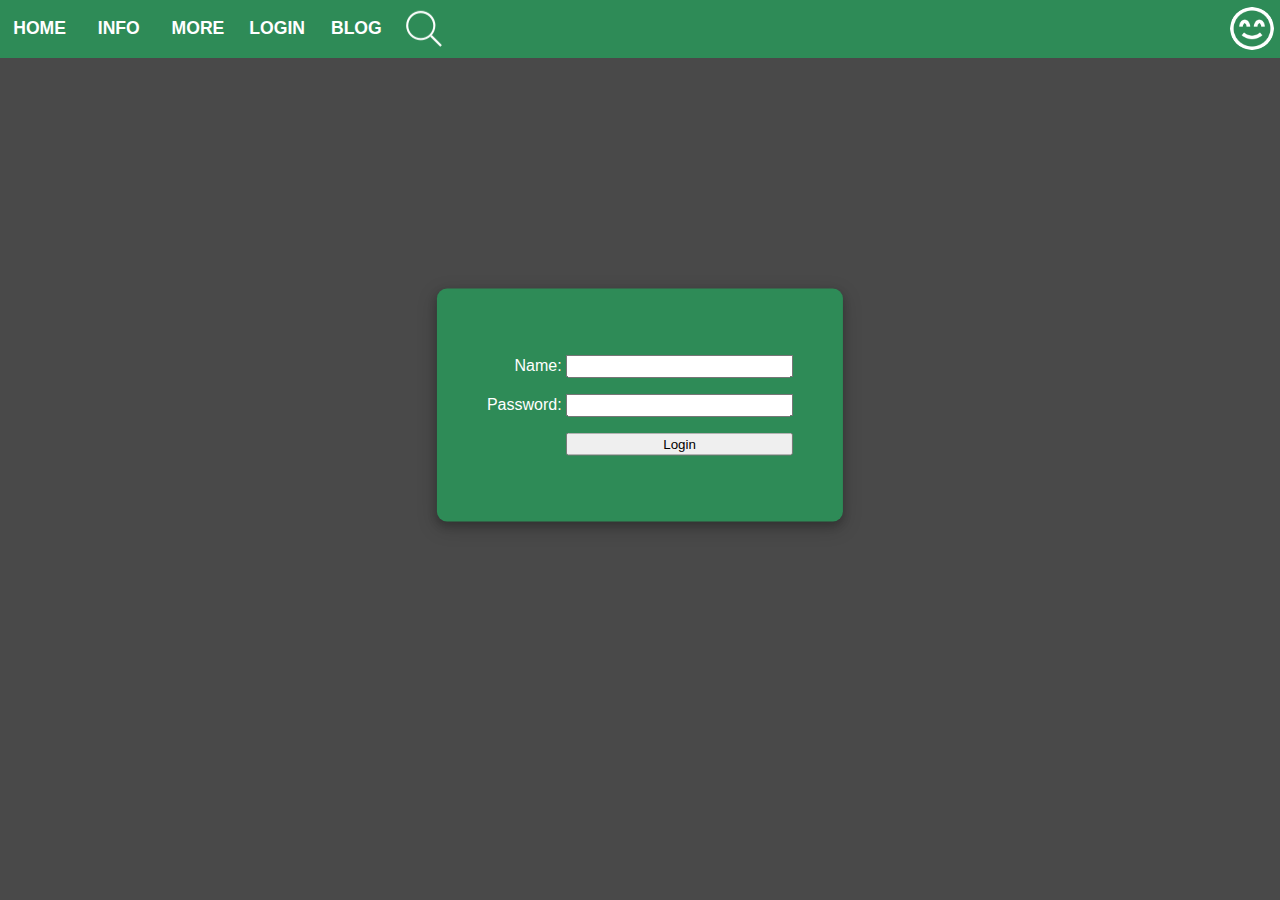
<file: contact.html>
<html lang="en">
<head>
    <meta charset="UTF-8">
    <meta http-equiv="X-UA-Compatible" content="IE=edge">
    <meta name="viewport" content="width=device-width, initial-scale=1.0">
    <meta name="theme-color"content="#2e8b57">
    <link rel="stylesheet" href="stylesheets/style.css">
    <link href="https://fonts.googleapis.com/css2?family=Outfit&display=swap" rel="stylesheet">
    <title>Contact</title>
</head>
<nav id="navbar" class="bgmaincolor">
    <div class="nav-desktop">
        <a href="index.html" class="nav-a nav-text"><div class="mob-nav-text">home</div></a>
        <a href="index.html" class="nav-a nav-text"><div class="mob-nav-text">info</div></a>
        <a href="goodday.html" class="nav-a nav-text"><div class="mob-nav-text">more</div></a>
        <a href="contact.html" class="nav-a nav-text"><div class="mob-nav-text">login</div></a>
        <a href="goodday.html" class="nav-a nav-text"><div class="mob-nav-text">blog</div></a>
        <label for="search-toggle" class="search-toggle-label"></label>
    </div>
    <input type="checkbox" class="nav_li_toggle" id="nav_li_toggle">
    <div class="nav_li bgmaincolor1">
        <a href="index.html" class="nav-a nav-text"><div class="mob-nav-text">home</div></a>
        <a href="index.html" class="nav-a nav-text"><div class="mob-nav-text">info</div></a>
        <a href="goodday.html" class="nav-a nav-text"><div class="mob-nav-text">more</div></a>
        <a href="contact.html" class="nav-a nav-text"><div class="mob-nav-text">login</div></a>
        <a href="goodday.html" class="nav-a nav-text"><div class="mob-nav-text">blog</div></a>
        <p class="search-bar nav-text"><input type="text" class="nav-input"> <button type="submit" class="submit-button nav-text">search</button></p>
        <label for="nav_li_toggle" class="close-nav-label"></label>
    </div><label for="nav_li_toggle" class="li_toggle_label"></label>
    <input type="checkbox" class="search-toggle" id="search-toggle">
    <div class="toggled-search"><input type="text" class="desktop-input"></div>
    <div class="nav_img"><a href="index.html"><img src="photos/smile-beam.png" alt="logo"></a></div>
  </nav>
<body>
    <div class="formbox">
        <form action="index.html" method="get">
            <p>Name: <input type="text" name="username" id="username" required></p>
            <p>Password: <input type="password" name="password" id="password" required></p>
            <button>Login</button>
        </form>
    </div>
</body>
</file>
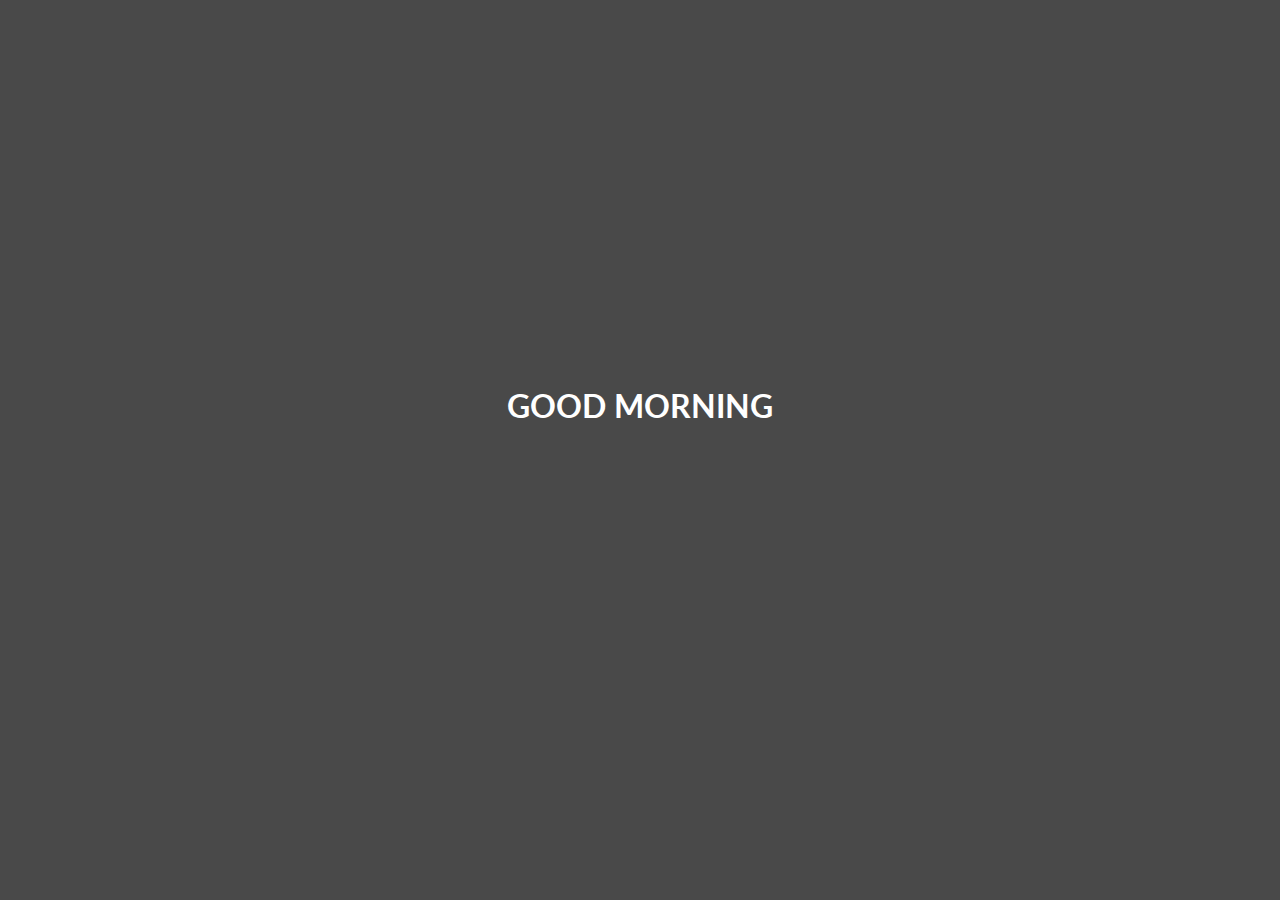
<file: goodday.html>
<!DOCTYPE html>
<html lang="en">
<head>
    <meta charset="UTF-8">
    <meta http-equiv="X-UA-Compatible" content="IE=edge">
    <meta name="viewport" content="width=device-width, initial-scale=1.0">
    <link rel="stylesheet" href="stylesheets/style.css">
    <link rel="preconnect" href="https://fonts.googleapis.com"> 
    <link rel="preconnect" href="https://fonts.gstatic.com" crossorigin> 
    <link href="https://fonts.googleapis.com/css2?family=Lato&display=swap" rel="stylesheet">
    <script type="text/javascript" src="scripts/script.js" defer></script>
    <title>Document</title>
</head>
<body class="gooddaypage">
    <a href="links.html"><h1 class="message" id="message2">Hello!</h1></a>
</body>
<script src="scripts/script.js"></script>
</html>
</file>
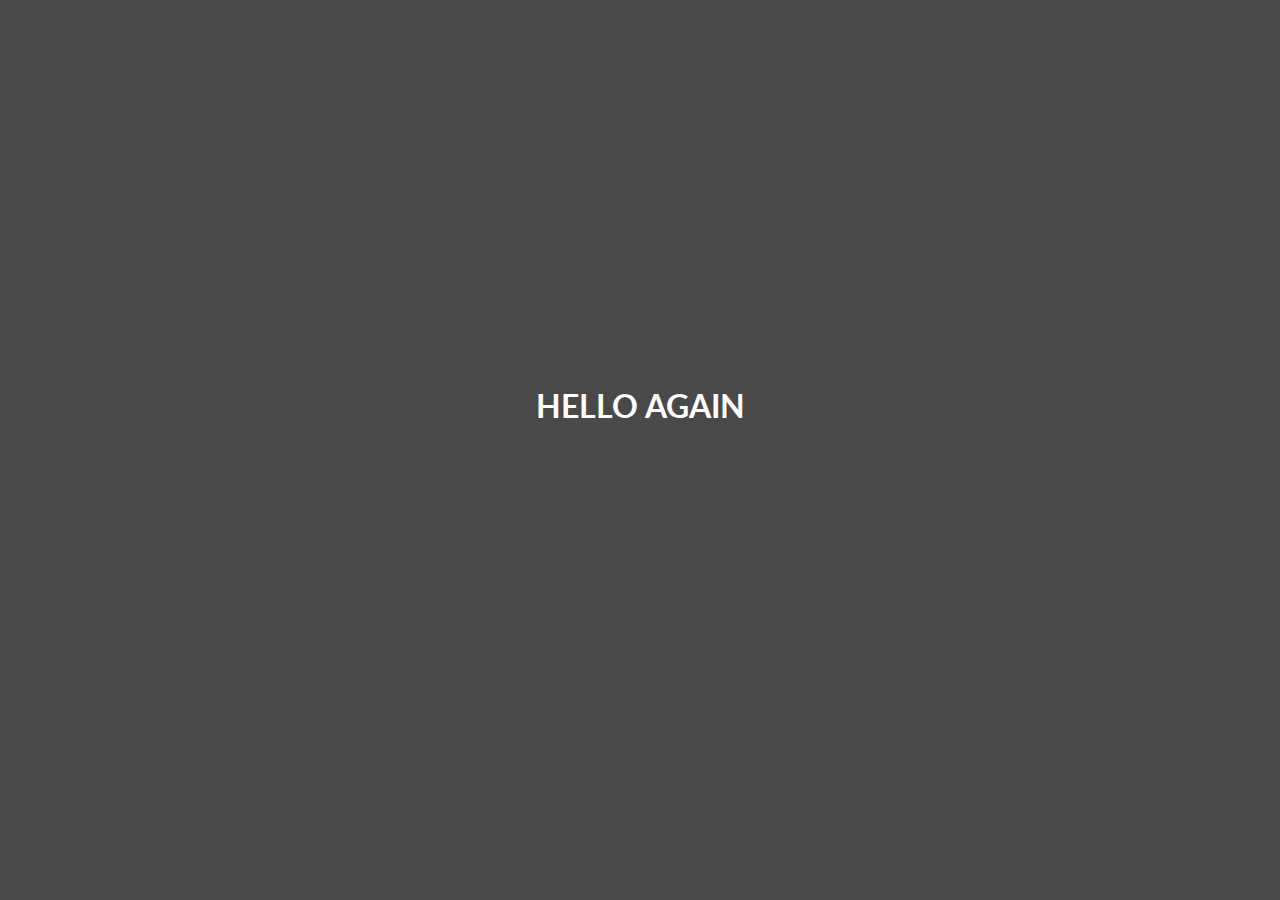
<file: links.html>
<!DOCTYPE html>
<html lang="en">
<head>
    <meta charset="UTF-8">
    <meta http-equiv="X-UA-Compatible" content="IE=edge">
    <meta name="viewport" content="width=device-width, initial-scale=1.0">
    <link rel="stylesheet" href="stylesheets/style.css">
    <link rel="preconnect" href="https://fonts.googleapis.com"> 
    <link rel="preconnect" href="https://fonts.gstatic.com" crossorigin> 
    <link href="https://fonts.googleapis.com/css2?family=Lato&display=swap" rel="stylesheet">
    <title>Document</title>
</head>
<body class="gooddaypage">
    <a href="index.html"><h1 class="message1">hello again</h1></a>
</body>
</html>
</file>
<file: stylesheets/style.css>
body {
    margin: 0;
    font-family: 'Segoe UI', 'Roboto', 'Oxygen', 'Ubuntu', 'Cantarell', 'Fira Sans', 'Droid Sans', 'Helvetica Neue', sans-serif;
    -webkit-font-smoothing: antialiased;
    -moz-osx-font-smoothing: grayscale;
    background-color: rgb(73, 73, 73);
    text-align: center;
    color: white;
    
  }
  
  /*main styles*/
  
  .boxshadow {
    box-shadow: 0 4px 8px 0 rgba(0, 0, 0, 0.2), 0 6px 20px 0 rgba(0, 0, 0, 0.19);
  }
  
  .bgmaincolor {
    background-color: #2e8b57;
  }
  
  .bgmaincolor1 {
    background-color: #28774a;
  }
  
  .whiteborder {
    border: 1px solid white;
  }
  
  .whiteborderbottom {
    border-bottom: 1px solid white;
  }
  
  .mbottom {
    margin: 0 auto 2.5em;
  }
  
  .nav-text {
    font-size: 1.1em;
    font-weight: bold;
    color: white;
    text-transform: uppercase;
  }

  #preload {
      display: none;
  }
  
  /*NAVIGATION 0.1*/
  
  .nav_img {
    transition: 0.3s;
    z-index: 1;
    justify-self: end;
    grid-row: 1;
    grid-column: 3;
  }
  
  .nav_img img:hover{
    background-color: #28774a;
    cursor: pointer;
  }
  
  .nav_img img {
    width: 2.7em;
    margin: 0em 0.4em;
    transition: 0.3s;
    aspect-ratio: 1, 1;
    border-radius: 50%;
  }
  
  nav {
    height: 3.6em;width: 100%;
    display: grid;
    grid-template-columns: repeat(3, 1fr);
    justify-content: space-between;
    align-items: center;
    position: fixed;
    top: 0; left: 0; right: 0;
    z-index: 100;
  }
  
  .search-bar {
    z-index: 1000000;
    opacity: 0;
    text-align: left;
    font-size: 1em;
  }
  
  .submit-button {
    background-color: #28774a;
    border: none;
    margin: -0.5em 0 1.5em 0.2em;
    transition: 0.3s;
    font-size: 1em;
  }
  
  .submit-button:hover {
    cursor: pointer;
    text-decoration: underline;
    opacity: 0.7;
  }
  
  .nav-input {
    color: black;
    font-size: 1.1em;
    height: 1.2em;
  }
  
  .nav_li{
    display: grid;
    text-align: left;
    position: absolute;
    width: 100%; height: max-content;
    top: 100%;left: 0;
    transform: scale(1, 0);transform-origin: top;transition: transform 0.3s;
    padding: 1.5em 1em 0;
    box-shadow: 0px 5px 5px rgba(0, 0, 0, 0.2);
  }
  
  .nav-a {
    text-decoration: none;
    transition: 0.3s;
  }
  
  .nav-a:hover {
    color: #ffffff9f;
    text-decoration: underline;
  }
  
  .nav_li_toggle {
    display: none;
  }
  
  .li_toggle_label {
    background-image: url('../photos/Untitled 17.svg');
    background-repeat: no-repeat;
    background-position: center;
    width: 3.5em;
    height: 100%;
    display: flex;
    align-items: center;
    transform: 0.3s;
  }
  
  .li_toggle_label:hover {
    background-color: #28774a;
    cursor: pointer;
  }
  
  
  .nav_li_toggle:checked ~ .nav_li {
    transform: scale(1,1);
  }
  
  .nav_li_toggle:checked ~ .nav_li .close-nav-label {
    display: block;
  }
  
  .nav_li_toggle:checked ~ .li_toggle_label {
    background-image: url('../photos/Untitled18.svg');
    background-color: #28774a;
    transform: rotate(0.5turn);
    transition: 0.2s;
  }
  
  .nav_li_toggle:checked ~ .nav-li .search-bar {
    opacity: 1;
  }
  
  .close-nav-label {
    position: absolute;
    transform-origin: none;
    top: 100%;
    width: 100%;
    height: 200%;
    /*background-color: rgb(66, 66, 66);
    opacity: 50%;*/
    display: none;
  }
  
  .input-field {
    font-size: 1em;
    margin-bottom: 1em;
  }
  
  .toggled-search {
    grid-row: 1;
    grid-column: 1;
    width: 150%;
    justify-self: end;
    transform: scale(1, 0);transform-origin: left;transition: transform 325ms ease-in-out;
  }
  
  @media only screen and (min-width: 880px) {
    .li_toggle_label {
      display: none;
    }
  
    .nav_li {
      display: none;
    }
  
    .nav-desktop {
      display: inline-flex;
      justify-content: flex-start;
      align-items: center;
      width: min-content;
      height: 100%;
    }
  
    .nav-a {
      text-decoration: none;
      width: 3.5em;
      padding: 17px 0.5em;
      text-transform: uppercase;
    }
  
    .mob-nav-text {
      margin: 0;
      width: auto;
    }
  
    .search-toggle {
      display: none;
    }
  
    .search-toggle-label {
      background-image: url('../photos/mag-glass.png');
      background-position: center;
      aspect-ratio: 1 / 1;
      width: 3.5em;
      height: 100%;
      display: flex;
      align-items: center;
      transition: 0.3s;
      grid-row: 1;
      grid-column: 1;
      justify-self: start;
      z-index: 10000;
    }
  
    .search-toggle-label:hover {
      background-color: #28774a;
      cursor: pointer;
    }
  
    .toggled-search {
      grid-row: 1;
      grid-column: 2;
      width: 100%;
      justify-self: end;
      transform: scale(0, 1);transform-origin: left;transition: transform 0.1s ease-in-out;
      opacity: 0.5;
    }
  
    .desktop-input {
      max-width: 100%;
      z-index: 100;
      float: left;
      margin: 0 0.2em;
      font-size: 1.1em; 
    }
  
    .nav-a:hover{
      background-color: #28774a;
      transition: 0.3s;
      text-decoration: underline;
      cursor: pointer;
    }
  
    .search-toggle:checked ~ .toggled-search {
      transform: scale(1,1);
      opacity: 1;
    }
  
  }
  
  @media only screen and (max-width: 879px) {
    .nav-desktop {
      display: none;
    }
  
    .li_toggle_label:hover {
      background-color: #2e8b57;
    }
  
    .nav_li .mob-nav-text {
      opacity: 0;
    }
    
    .mob-nav-text {
        margin: 0 0 0.4em;
        width: min-content;
    }

    .search-toggle, .search-toggle-label {
      display: none;
    }
  
    .toggled-search {
      display: none;
    }
  
    .nav_li_toggle:checked ~ .nav_li .mob-nav-text {
      opacity: 1;
      transition: opacity 0.1s ease-in-out 0.1s;
    }
  
    .nav_li_toggle:checked ~ .nav_li .search-bar {
      opacity: 1;
      transition: opacity 0.1s ease-in-out 0.1s;
    }
  }
  
  @media only screen and (max-width: 375px) {
    .submit-button {
      margin: 0.5em 0 2em;
    }
  }

/*HERO mainpage*/

.heroimg {
    height: 31.5rem;width: 100%;
    background-image: url('https://images.unsplash.com/photo-1502481851512-e9e2529bfbf9?ixlib=rb-1.2.1&ixid=MnwxMjA3fDB8MHxwaG90by1wYWdlfHx8fGVufDB8fHx8&auto=format&fit=crop&w=1738&q=80');background-position: center;background-repeat: no-repeat;background-size: cover;
    margin-top: 1em; margin-bottom: 15.75rem;
    display: block;
    color: white;
    font-size: 2em;
    position: absolute;
    left: 0;right: 0; top: 1;
}

.heroimg h1 {
    margin-top: 11.5rem;
}

.buttons .herobutton {
    font-size: 1.3rem;
    color: white;
    height: 4rem; width: 23%;
    border-radius: 10px;
    margin: 0 0.2em;
    background-color: #2e8b57;
    border: none;
}

.buttons .herobutton:hover {
    transition: opacity 0.3s;
    opacity: 0.75;
    text-decoration: underline;
}

.underhero {
    margin-bottom: 2rem;
}

/*class for underline: USED ONCE*/

.underline {
    height: 2px; width: 80%;
    background-color: white;
    border-radius: 2px;
    margin: auto;
    margin-bottom: 2em;
}

#message {
   font-size: 1.3rem;
   margin: 2em;
   margin: 37rem 0 2rem;
}

/*loginpage*/

.formbox {
    margin: 0;
    position: absolute;
    top: 45%;
    left: 50%;
    -ms-transform: translate(-50%, -50%);
    transform: translate(-50%, -50%);
    text-align: end;
    box-shadow: 0 4px 8px 0 rgba(0, 0, 0, 0.2), 0 6px 20px 0 rgba(0, 0, 0, 0.19);
    background-color: #2e8b57;
    padding: 50px;
    border-radius: 10px;
}

form input, form button {
    width: 227px; height: 23px;
}

/*grid mainpage*/
/*Class used for every item that spans*/

.col-span-2 {
    grid-column: span 2;
}

.boxgrid {
    display: grid;
    gap: 2em;
    grid-template-columns: repeat(4, 1fr);
    grid-template-rows: repeat(2, 1fr);
    margin: 0 0.5rem;
}

.gridboxtop {
    display: flex;
    align-items: center;
    justify-content: flex-start;
    border-bottom: 1px solid white;
}

.username {
    font-size: 0.7em;
    text-transform: lowercase;
}

.profile-pic {
    height: 45px;
    width: 45px;
    border-radius: 50%;
    margin-right: 20px;margin-left: 10px;
    border: 1px solid white;
    aspect-ratio: 1 / 1;
    object-fit: cover;
}

.boxsubject {
    max-width: 95%;
    margin: 2em auto 2em;
}

.box p {
    text-transform: lowercase;
    margin: 0 auto 2em;
    max-width: 95%;
}

.postimg {
    inline-size: 95%;
    border: 1px solid white;
    aspect-ratio: 16 / 9;
    object-fit: cover;
    margin: 0.5em auto 0em;
    align-self: end;
    
}

.imgcap {
    text-decoration: underline;
}

.imgcap:hover, .imgcap:active {
    transition: opacity 0.3s;
    opacity: 0.75;
}

.box {
    text-transform: uppercase;
    height: 100%;
    width: 100%;
    box-shadow: 0 4px 8px 0 rgba(0, 0, 0, 0.2), 0 6px 20px 0 rgba(0, 0, 0, 0.19);
    background-color: #28774a;
    text-align: center; 
    margin-bottom: 1em;
    border-radius: 10px;
}

.box4 {
    grid-column: 4;
    grid-row: 1 / 3;
}

.link-container {
    display: grid;
    grid-template-rows: repeat(2) 1fr;
    justify-content: center;
    gap: 35%;
}


/*media scrollbar*/

.imgscroller {
    display: flex;
    grid-auto-columns: 21%;
    margin-top: 1em;
    padding: 2rem;
    overflow-x: auto;
    overscroll-behavior-inline: contain;
    padding: 0 2rem 2rem;
    scroll-snap-type: inline mandatory;
    scroll-padding-inline-start: 0.5rem;
    scroll-padding-inline-end: 0.5rem;
}

.imgscroller > * {
    scroll-snap-align: start;
}

.imgbox {
    display: grid;
    grid-template-rows: min-content;
    margin: 1em;
    padding: 2rem;
    background: #28774a;
    box-shadow: 0 4px 8px 0 rgba(0, 0, 0, 0.2), 0 6px 20px 0 rgba(0, 0, 0, 0.19);
    border-radius: 10px;
}
 
.imgbox img {
    inline-size: 100%;
    min-width: 22em;
    aspect-ratio: 16 / 9;
    object-fit: cover;
    border: 1px solid white;
}

/*text*/

.card {
    max-width: 60%;
    margin: auto;
    margin-top: 2rem;
    line-height: 1.4em;
    margin-bottom: 2em;
}

/*Goodday page*/

.gooddaypage {
    font-family: 'Lato', sans-serif;
    text-transform: uppercase;
    color: white;
}

a {
    color: white;
}

.message, .message1 {
    margin: 0;
    position: absolute;
    top: 45%;
    left: 50%;
    -ms-transform: translate(-50%, -50%);
    transform: translate(-50%, -50%);
    padding: 1em;
    transition: 0.5s;
    cursor: pointer;
    font-size: 2em;
    border-radius: 10px;
}

.message:hover,.message1:hover, .message:active, .message1:active {
    box-shadow: 0 4px 8px 0 rgba(0, 0, 0, 0.2), 0 6px 20px 0 rgba(0, 0, 0, 0.19);
    background-color: rgb(78, 78, 78);
    transition: 0.5s;
    padding: 1.1em;
}

@media only screen and (max-width: 470px) {
    .message, .message1 {
        padding: 0.5em;
    }

    .message:hover,.message1:hover, .message:active, .message1:active {
        padding: 0.6em;
    }
}

@media only screen and (max-width: 1000px) {
    .li_toggle_label:hover {
        background-color: #2e8b57;
    }

    .button button {
        height: 4rem; width: 25%;
    }

    form input, form button {
        width: 190px; height: 23px;
    }

    .table {
        display: none;
    }

    .boxgrid {
        grid-template-columns: repeat(2, 1fr);
    }

    .box {
        grid-column: span 2;
    }

    .box2, .box3 {
        display: none;
    }

    .imgbox img {
        min-width: 15em;
    }

    .link-container {
        gap: 2em;
    }
}
</file>
